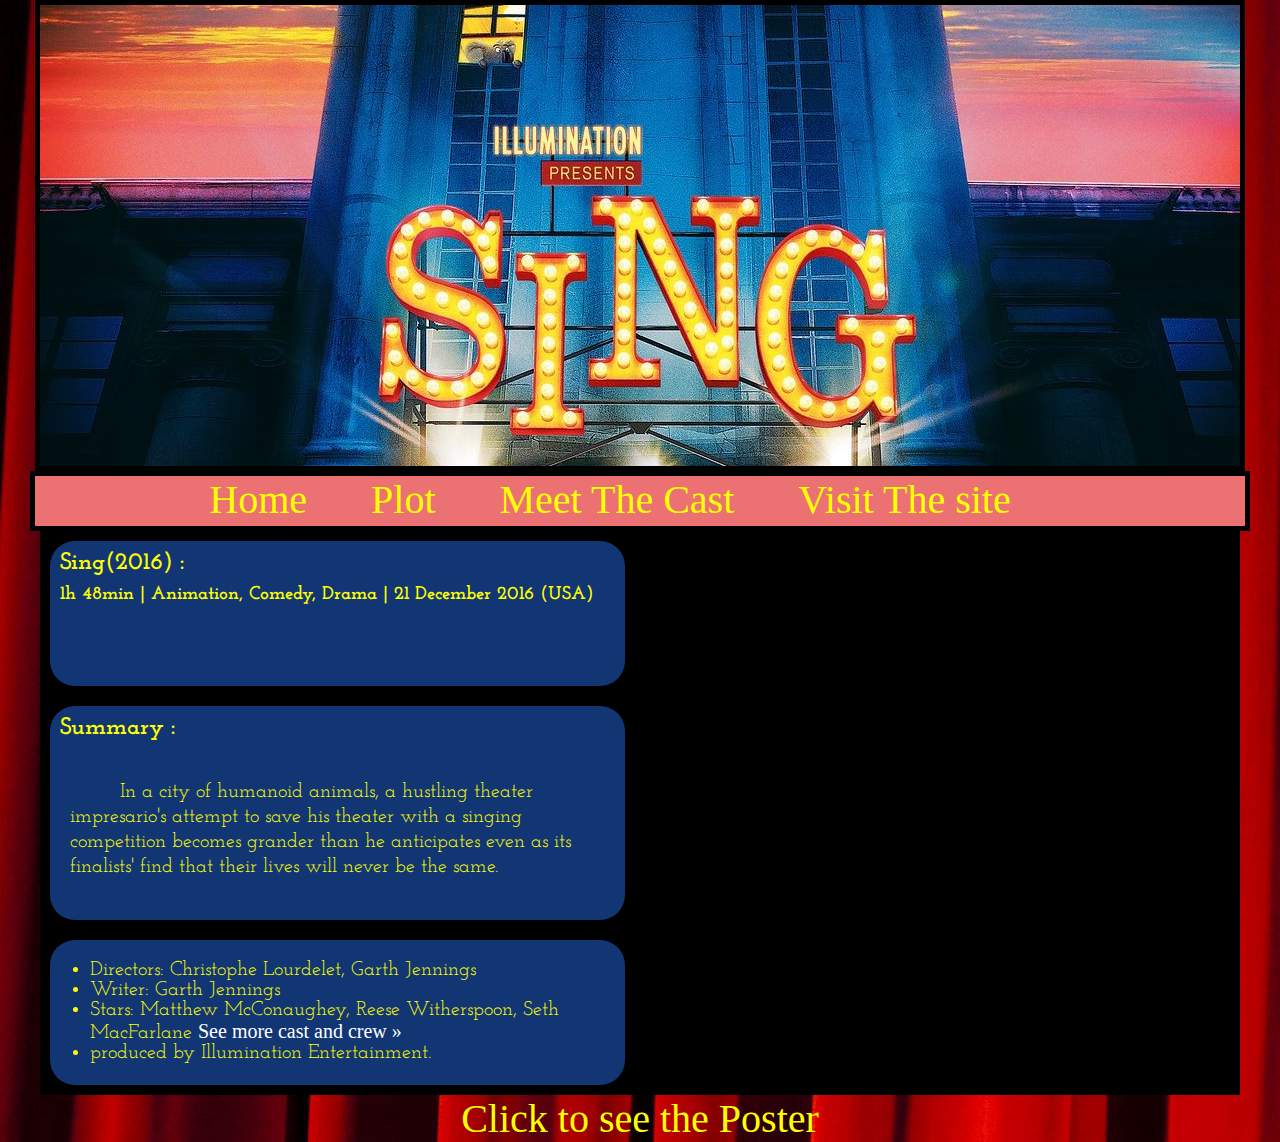
<file: index.html>
<!DOCTYPE html>
<html>
<link rel="stylesheet" type="text/css" href="style.css">
<head>
	<title>Sing</title>
	<style type="text/css">
	h2 , h3
	{
		margin: 10px;
	}
	/*Modal box*/
	.poster_pic 
	{
		position: fixed;
		font-family: Arial, Helvetica, sans-serif;
		top: 0;
		right: 0;
		bottom: 0;
		left: 0;
		background: rgba(0,0,0,0.8);
		z-index: 99999;
		opacity:0;
		-webkit-transition: opacity 400ms ease-in;
		-moz-transition: opacity 400ms ease-in;
		transition: opacity 400ms ease-in;
		pointer-events: none;
	}
	.poster_pic:target {
		opacity:1;
		pointer-events: auto;
	}

	.poster_pic > div {
		width: 800px;
		position: relative;
		margin: 10% auto;
		padding: 5px 20px 13px 20px;
		border-radius: 10px;
		background: #fff;
		background: -moz-linear-gradient(#fff, #999);
		background: -webkit-linear-gradient(#fff, #999);
		background: -o-linear-gradient(#fff, #999);
	}
	.close {
		background: #606061;
		color: #FFFFFF;
		line-height: 25px;
		position: absolute;
		right: -12px;
		text-align: center;
		top: -10px;
		width: 24px;
		text-decoration: none;
		font-weight: bold;
		-webkit-border-radius: 12px;
		-moz-border-radius: 12px;
		border-radius: 12px;
		-moz-box-shadow: 1px 1px 3px #000;
		-webkit-box-shadow: 1px 1px 3px #000;
		box-shadow: 1px 1px 3px #000;
}

	.close:hover 
	 {
		background: #00d9ff; 
	 }
	 img
	 {
	 	width: 800px;
	 }
</style>
</head>
<body>
<center>
	<div id="wrapper">
		<header>	
		</header>
		<!-- navigation menu -->
		<nav>
		<ul>
		<li><a href="#">Home</a></li>
		<li><a href="plot.html">Plot</a></li>
		<li><a href="meet_the_cast.html">Meet The Cast</a></li>
		<li><a href="http://www.singmovie.com">Visit The site</a></li>			
		<ul>
		</nav>
		<!-- container of two equal columns -->
		<div id="info_container">
		<!-- first column container -->
			<div id="basic_info">
			<!-- first row container -->
				<div id="movie">
					<h2>Sing(2016) :</h2>
					<h3> 1h 48min | Animation, Comedy, Drama | 21 December 2016 (USA)</h3>
				</div>
				<!-- second row container -->
				<div id="summary">
					<h2>Summary :</h2>
					<p style="color: yellow;">In a city of humanoid animals, a hustling theater impresario's attempt to save his theater with a singing competition becomes grander than he anticipates even as its finalists' find that their lives will never be the same.</p>
				</div>
				<!-- third row container -->
				<div id="info">
					<ul>
						<li>Directors: Christophe Lourdelet, Garth Jennings</li>
						<li>Writer: Garth Jennings</li>
						<li>Stars: Matthew McConaughey, Reese Witherspoon, Seth MacFarlane <span><a href="meet_the_cast.html"> See more cast and crew »</a></span></li>
						<li>produced by Illumination Entertainment.</li>
					</ul>
				</div>
				</div>
			<!-- second column container -->
			<div id="container1">
			<iframe width="500" height="550" src="https://www.youtube.com/embed/9qPgK_u4vX8" frameborder="0" allowfullscreen></iframe>
			</div>
		</div>
		<footer>
		<a href="#poster">Click to see the Poster</a>

		<div id="poster" class="poster_pic">
			<div>
				<a href="#close" title="Close" class="close">X</a>
				<img src="undefined.png">
			</div>
		</div>
		</footer>
	</div>
<center>
</body>
</html>
</file>
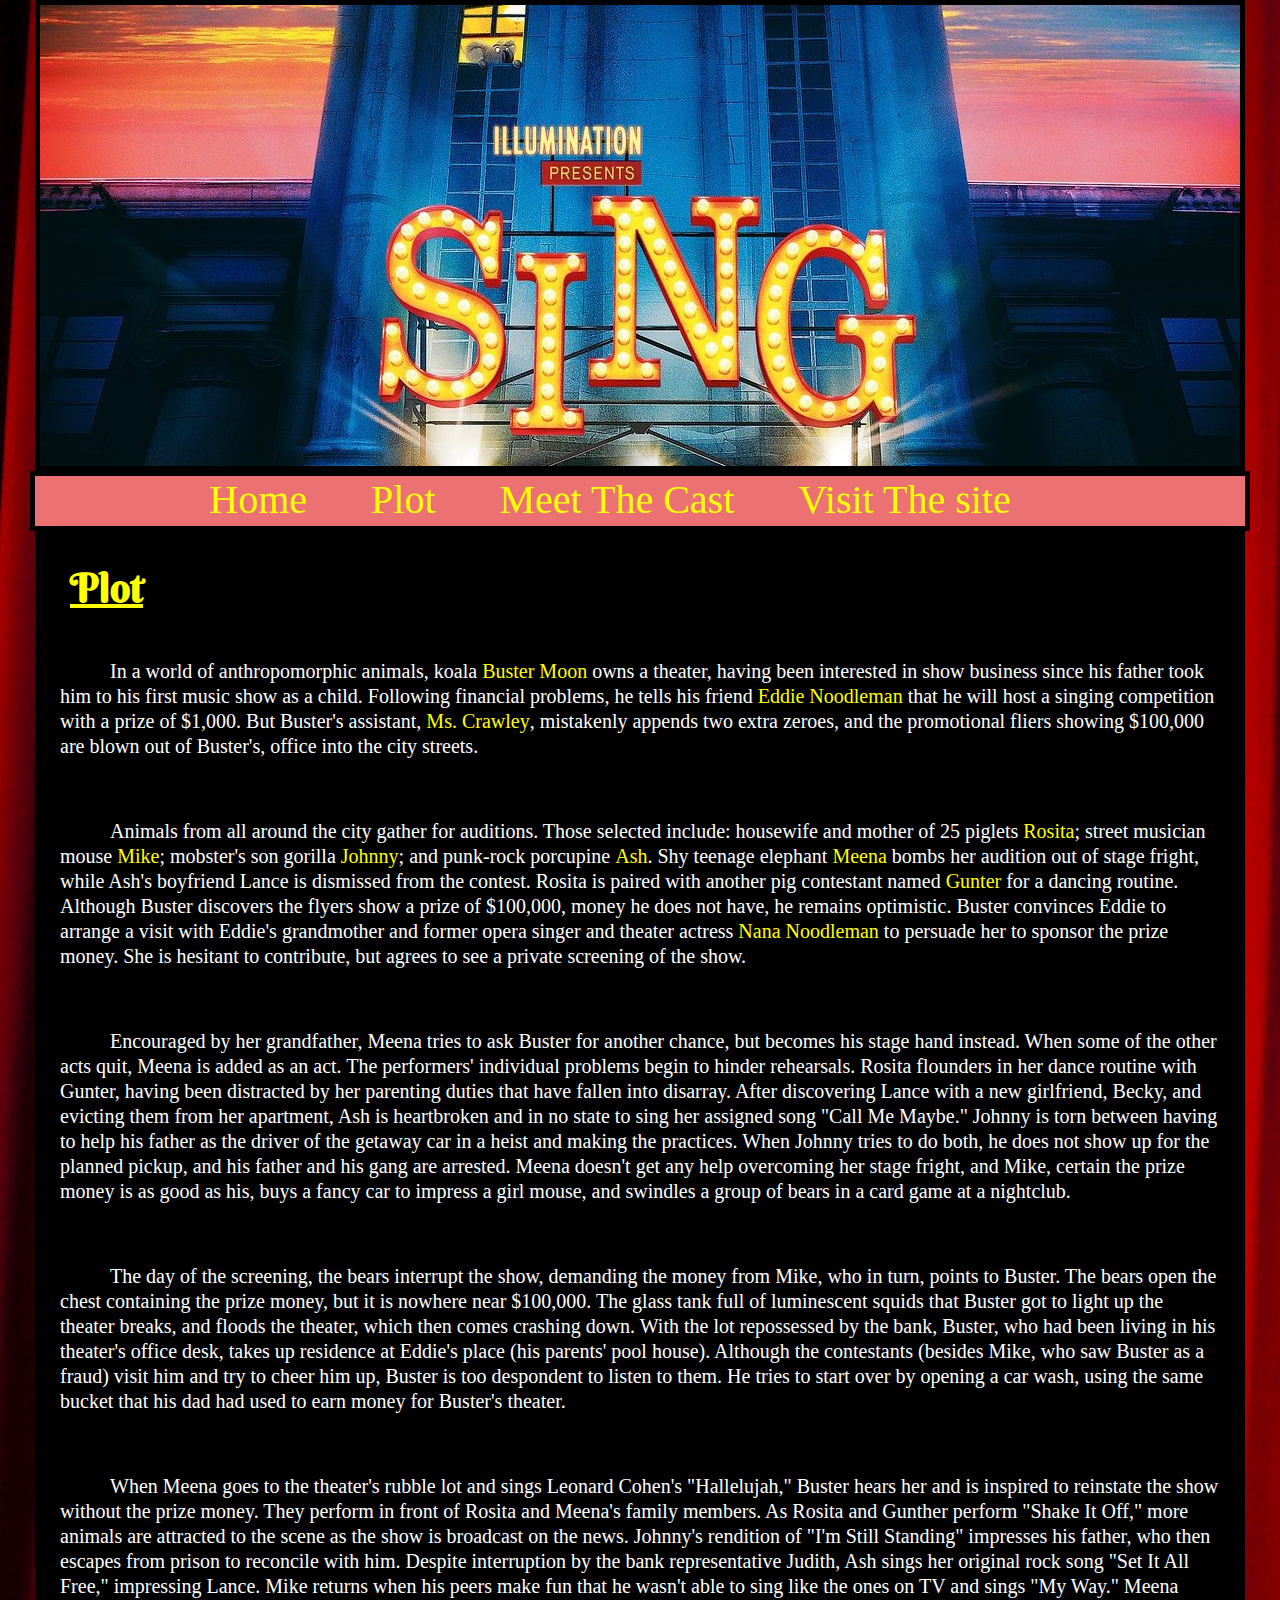
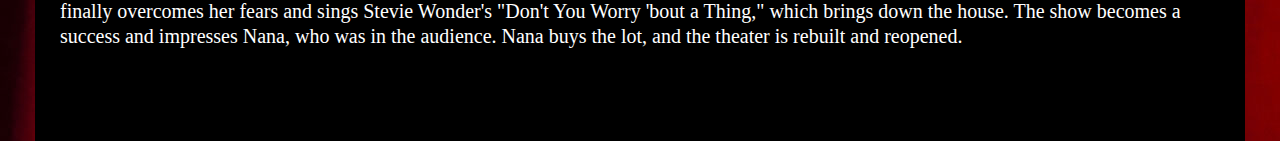
<file: plot.html>
<!DOCTYPE html>
<html>
<link rel="stylesheet" type="text/css" href="style.css">
<head>
	<title>Plot</title>
</head>
<body>
<center>
	<div id="wrapper">
		<header>	
		</header>
		<!-- navigation menu -->
		<nav>
		<ul>
		<li><a href="index.html">Home</a></li>
		<li><a href="#">Plot</a></li>
		<li><a href="meet_the_cast.html">Meet The Cast</a></li>
		<li><a href="http://www.singmovie.com">Visit The site</a></li>			
		<ul>
		</nav>
		<div id="container2">
		<h1 id="t">Plot</h1>		
		<p>
			In a world of anthropomorphic animals, koala <span>Buster Moon</span> owns a theater, having been interested in show business since his father took him to his first music show as a child. Following financial problems, he tells his friend <span>Eddie Noodleman</span> that he will host a singing competition with a prize of $1,000. But Buster's assistant, <span>Ms. Crawley</span>, mistakenly appends two extra zeroes, and the promotional fliers showing $100,000 are blown out of Buster's, office into the city streets.
		</p>
		<p>
			Animals from all around the city gather for auditions. Those selected include: housewife and mother of 25 piglets <span>Rosita</span>; street musician mouse <span>Mike</span>; mobster's son gorilla <span>Johnny</span>; and punk-rock porcupine <span>Ash</span>. Shy teenage elephant <span>Meena</span> bombs her audition out of stage fright, while Ash's boyfriend Lance is dismissed from the contest. Rosita is paired with another pig contestant named <span>Gunter</span> for a dancing routine. Although Buster discovers the flyers show a prize of $100,000, money he does not have, he remains optimistic. Buster convinces Eddie to arrange a visit with Eddie's grandmother and former opera singer and theater actress <span>Nana Noodleman</span> to persuade her to sponsor the prize money. She is hesitant to contribute, but agrees to see a private screening of the show.
		</p>
		<p>
			Encouraged by her grandfather, Meena tries to ask Buster for another chance, but becomes his stage hand instead. When some of the other acts quit, Meena is added as an act. The performers' individual problems begin to hinder rehearsals. Rosita flounders in her dance routine with Gunter, having been distracted by her parenting duties that have fallen into disarray. After discovering Lance with a new girlfriend, Becky, and evicting them from her apartment, Ash is heartbroken and in no state to sing her assigned song "Call Me Maybe." Johnny is torn between having to help his father as the driver of the getaway car in a heist and making the practices. When Johnny tries to do both, he does not show up for the planned pickup, and his father and his gang are arrested. Meena doesn't get any help overcoming her stage fright, and Mike, certain the prize money is as good as his, buys a fancy car to impress a girl mouse, and swindles a group of bears in a card game at a nightclub.
		</p>
		<p>
			The day of the screening, the bears interrupt the show, demanding the money from Mike, who in turn, points to Buster. The bears open the chest containing the prize money, but it is nowhere near $100,000. The glass tank full of luminescent squids that Buster got to light up the theater breaks, and floods the theater, which then comes crashing down. With the lot repossessed by the bank, Buster, who had been living in his theater's office desk, takes up residence at Eddie's place (his parents' pool house). Although the contestants (besides Mike, who saw Buster as a fraud) visit him and try to cheer him up, Buster is too despondent to listen to them. He tries to start over by opening a car wash, using the same bucket that his dad had used to earn money for Buster's theater.
		</p>
		<p>
			When Meena goes to the theater's rubble lot and sings Leonard Cohen's "Hallelujah," Buster hears her and is inspired to reinstate the show without the prize money. They perform in front of Rosita and Meena's family members. As Rosita and Gunther perform "Shake It Off," more animals are attracted to the scene as the show is broadcast on the news. Johnny's rendition of "I'm Still Standing" impresses his father, who then escapes from prison to reconcile with him. Despite interruption by the bank representative Judith, Ash sings her original rock song "Set It All Free," impressing Lance. Mike returns when his peers make fun that he wasn't able to sing like the ones on TV and sings "My Way." Meena finally overcomes her fears and sings Stevie Wonder's "Don't You Worry 'bout a Thing," which brings down the house.
			The show becomes a success and impresses Nana, who was in the audience. Nana buys the lot, and the theater is rebuilt and reopened.
		</p>

		</div>
		<footer>
		</footer>
	</div>
<center>
</body>
</html>
</file>
<file: style.css>
@import url('https://fonts.googleapis.com/css?family=Berkshire+Swash|Josefin+Slab|Fontdiner+Swanky');
header
{
	background-image: url("sing-poster.jpg");
	height: 461px;
	width: 1200px;
	border: 5px black solid;
	display: flex;
}
body
{
	margin: 0 auto;
	background: url(curt.jpg);
	position: center;
	background-repeat: no-repeat;
    background-attachment: fixed;
}
nav
{
	background: #EC7173;
	height: 50px;
	width: 1210px;
	border: 5px black solid;
}
 a
{
	font-size: 40px;
	color: yellow;
	font-family: 'Fontdiner Swanky', cursive;
	text-decoration: none;
	width: 300px;
}
 nav li, nav ul
{
	list-style: none;
	display: inline;
    margin-top: : 0px;
    margin-bottom: 10px;
    padding: 20px;
}

a:hover
{
	margin : 0px;
	transition: 1s;
	font-size: 45px;
	height: 50px;
}
li
{
	margin-right: 20px;
}
/*plot page*/
#container2
{
	width: 1200px;
	background: black;
	height: 1200px;
	border: 5px black solid;
}
p
{
	color: white;
	text-align: left;
	font-size: 20px;
	padding : 20px;
	text-indent: 50px;
	line-height: 25px;
}
#t
{
	font-size: 40px;
	text-align: left;
	text-decoration: underline; 
	color: yellow;
	font-family: 'Berkshire Swash', cursive;
	padding-left: 30px;
}
span
{
	font-family: 'Fontdiner Swanky', cursive;
	color:yellow;
}
table , td,tr
{
	padding:15px;
}
img
{
	height: 400px;
	width:600px;
}
/*meet the cast page*/
#container3
{
	width: 1200px;
	background: black;
	height: 3500px;
	border: 5px black solid;
	padding-top: 10px;
}
h1
{
	font-family: 'Fontdiner Swanky', cursive;
	font-size: 30px;
	color: yellow;	
}
/*main page container(column1+column2)*/
#info_container
{
	max-width: 1200px;
	margin:0 auto;
	display: flex;
}
/*main page column1 container*/
#basic_info
{
	flex:1;
	display: flex;
	flex-direction: column;
	background: black;
}

/*main page three squares containers*/
#info , #movie, #summary
{
	text-align: left;
	background: rgba(18,54,116,1);
	flex:1;	
	margin: 10px;	
	color: yellow;
	border-radius: 25px;
	font-family: 'Josefin Slab', serif;
}
/*home page vedio container column 2*/
#container1
{
	background: black;
	border: 5px black solid;
	flex:1;
}

#info
{
	font-size: 20px;
}
#info a
{
	font-size: 20px;
	color: white;
	list-style: circle;
}
</file>
